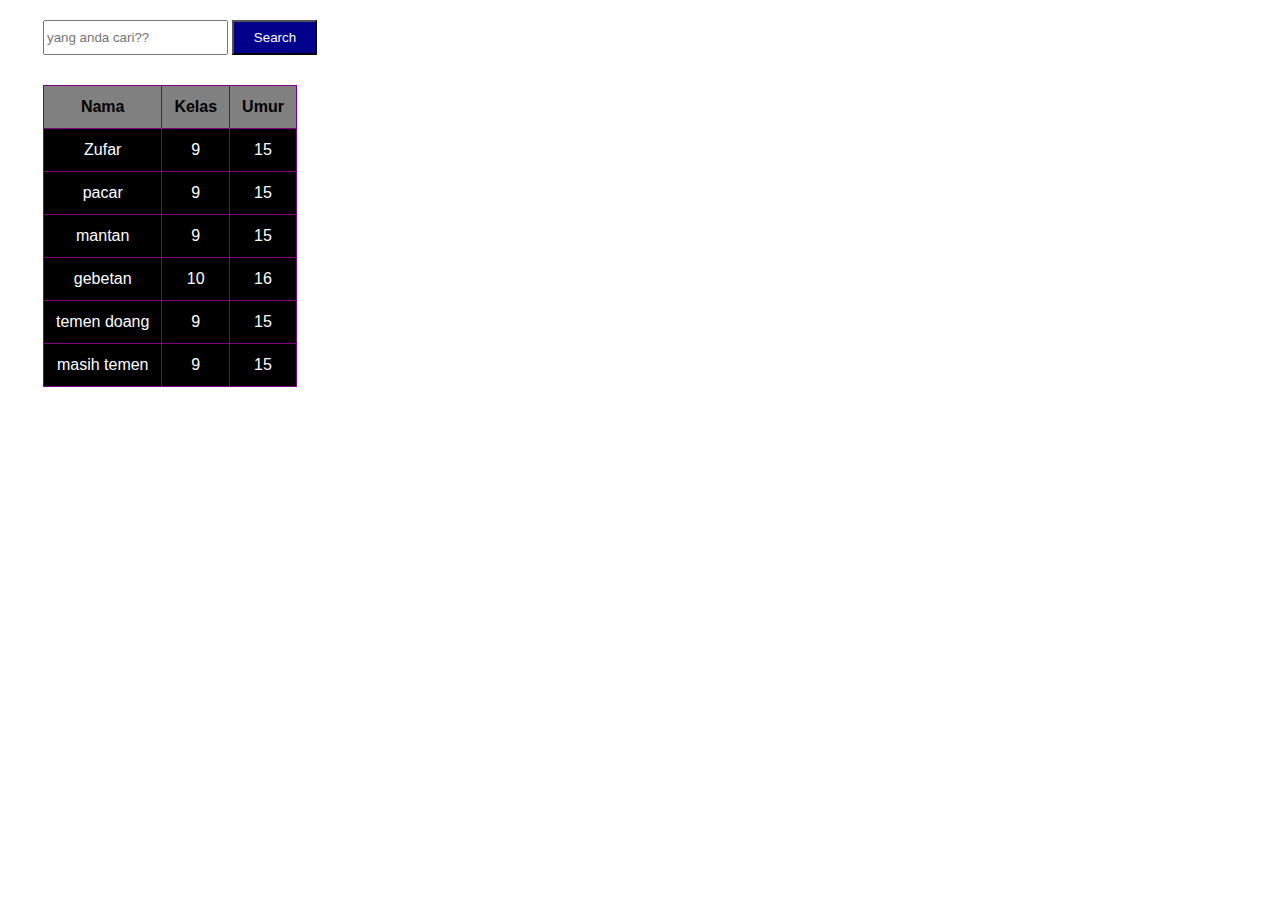
<file: index.html>
<!DOCTYPE html>
<html lang="en">

<head>
    <meta charset="UTF-8">
    <meta name="viewport" content="width=device-width, initial-scale=1.0">
    <title>JS Website Day 3</title>
    <link rel="stylesheet" href="style.css">
</head>

<body>
    <div class="container">
        <div class="search-data">
            <input type="text" id="inputSearchData" placeholder="yang anda cari??">
            <button onclick="filter()">Search</button>
        </div>
    </div>
    <div class="container">
        <div class="table-data">
            <table>
                <thead>
                    <th>Nama</th>
                    <th>Kelas</th>
                    <th>Umur</th>
                </thead>
                <tbody id="myTable"></tbody>
            </table>

            <script src="script.js"></script>
        </div>
    </div>
</body>

</html>
</file>
<file: style.css>
* {
    font-family: 'Lucida Sans', 'Lucida Sans Regular', 'Lucida Grande', 'Lucida Sans Unicode', Geneva, Verdana, sans-serif;
    box-sizing: border-box;
}

table {
    border-collapse: collapse;
}

table td,
th {
    border: 1px solid purple;
    padding: 12px;
    text-align: center;
}

th {
    background-color: gray;
}

td {
    background-color: black;
    color: white
}

.container {
    margin: 20px 0px 30px 35px;
    justify-content: center;
}

button {
    color: white;
    background-color: darkblue;
    height: 35px;
    width: 85px
}

input {
    height: 35px;
}
</file>
